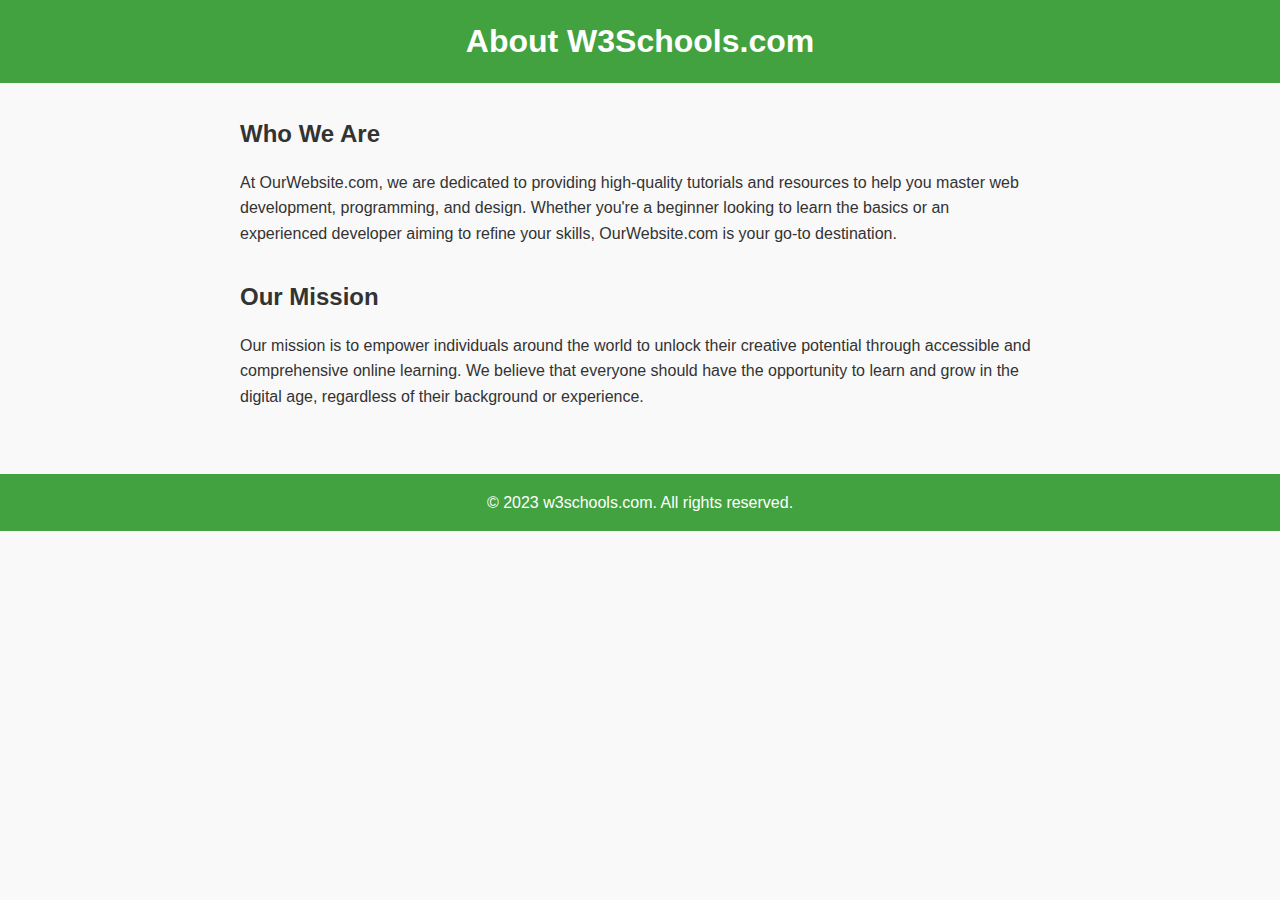
<file: about.html>
<!DOCTYPE html>
<html lang="en">
<head>
  <meta charset="UTF-8">
  <meta name="viewport" content="width=device-width, initial-scale=1.0">
  <link rel="stylesheet" href="styles.css">
  <title>About page</title>
  <style>
    /* Reset some default styles */
body, h1, h2, p {
  margin: 0;
  padding: 0;
}

/* Basic styling */
body {
  font-family: Arial, sans-serif;
  line-height: 1.6;
  background-color: #f9f9f9;
  color: #333;
}

header {
  background-color: #42a23f;
  color: #fff;
  text-align: center;
  padding: 1rem 0;
}

header h1 {
  font-size: 2rem;
}

main {
  max-width: 800px;
  margin: 0 auto;
  padding: 2rem;
}

section {
  margin-bottom: 2rem;
}

h2 {
  font-size: 1.5rem;
  margin-bottom: 1rem;
}

footer {
  text-align: center;
  padding: 1rem 0;
  background-color: #42a23f;
  color: #fff;
}

  </style>
</head>
<body>
  <header>
    <h1>About W3Schools.com</h1>
  </header>
  <main>
    <section class="about-section">
      <h2>Who We Are</h2>
      <p>At OurWebsite.com, we are dedicated to providing high-quality tutorials and resources to help you master web development, programming, and design. Whether you're a beginner looking to learn the basics or an experienced developer aiming to refine your skills, OurWebsite.com is your go-to destination.</p>
    </section>
    <section class="mission-section">
      <h2>Our Mission</h2>
      <p>Our mission is to empower individuals around the world to unlock their creative potential through accessible and comprehensive online learning. We believe that everyone should have the opportunity to learn and grow in the digital age, regardless of their background or experience.</p>
    </section>
    <!-- More sections can be added here for "What We Offer," "Why Choose Us," etc. -->
  </main>
  <footer>
    <p>&copy; 2023 w3schools.com. All rights reserved.</p>
  </footer>
</body>
</html>
</file>
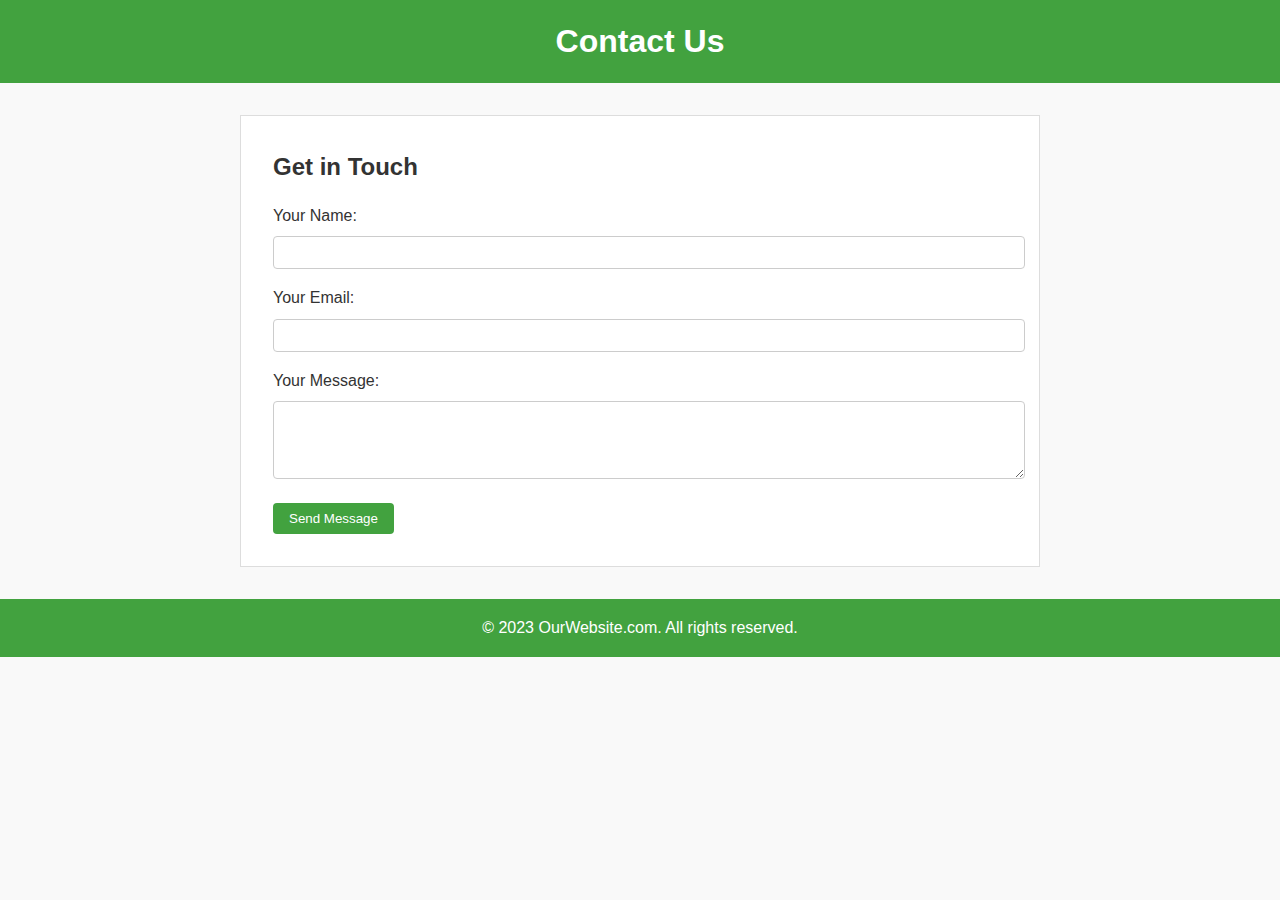
<file: contact.html>
<!DOCTYPE html>
<html lang="en">
<head>
  <meta charset="UTF-8">
  <meta name="viewport" content="width=device-width, initial-scale=1.0">
  <link rel="stylesheet" href="styles.css">
  <title>Contact Us - OurWebsite.com</title>
  <style>
    /* Reset some default styles */
body, h1, h2, p, form {
  margin: 0;
  padding: 0;
}

/* Basic styling */
body {
  font-family: Arial, sans-serif;
  line-height: 1.6;
  background-color: #f9f9f9;
  color: #333;
}

header {
  background-color: #42a23f;
  color: #fff;
  text-align: center;
  padding: 1rem 0;
}

header h1 {
  font-size: 2rem;
}

main {
  max-width: 800px;
  margin: 0 auto;
  padding: 2rem;
}

.contact-form {
  border: 1px solid #ddd;
  padding: 2rem;
  background-color: #fff;
}

h2 {
  font-size: 1.5rem;
  margin-bottom: 1rem;
}

form label {
  display: block;
  margin-bottom: 0.5rem;
}

input[type="text"],
input[type="email"],
textarea {
  width: 100%;
  padding: 0.5rem;
  margin-bottom: 1rem;
  border: 1px solid #ccc;
  border-radius: 4px;
}

textarea {
  resize: vertical;
}

button {
  background-color: #42a23f;
  color: #fff;
  padding: 0.5rem 1rem;
  border: none;
  border-radius: 4px;
  cursor: pointer;
}

button:hover {
  background-color: #555;
}

footer {
  text-align: center;
  padding: 1rem 0;
  background-color: #42a23f;
  color: #fff;
}

  </style>
</head>
<body>
  <header>
    <h1>Contact Us</h1>
  </header>
  <main>
    <section class="contact-form">
      <h2>Get in Touch</h2>
      <form>
        <label for="name">Your Name:</label>
        <input type="text" id="name" name="name" required>
        
        <label for="email">Your Email:</label>
        <input type="email" id="email" name="email" required>
        
        <label for="message">Your Message:</label>
        <textarea id="message" name="message" rows="4" required></textarea>
        
        <button type="submit">Send Message</button>
      </form>
    </section>
  </main>
  <footer>
    <p>&copy; 2023 OurWebsite.com. All rights reserved.</p>
  </footer>
</body>
</html>
</file>
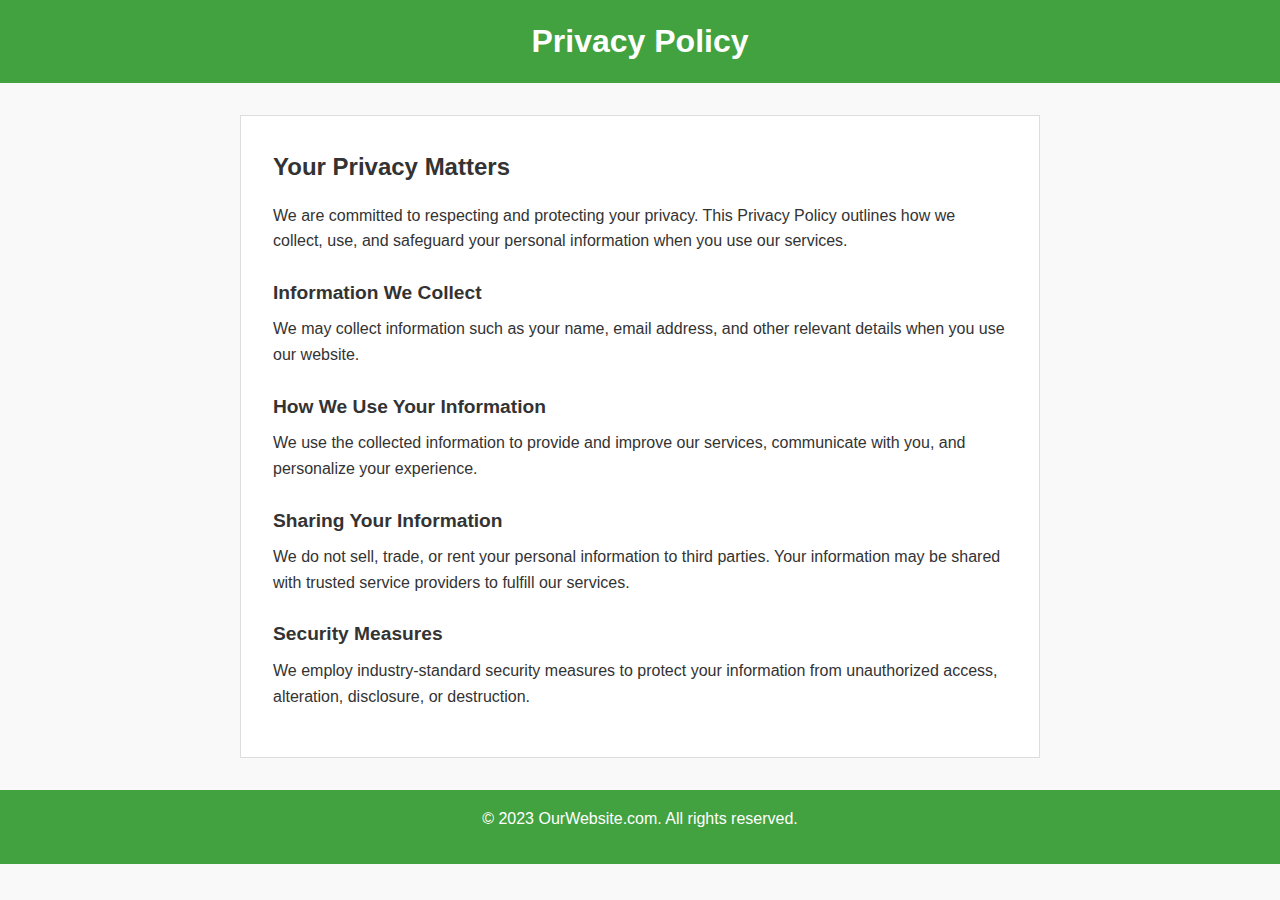
<file: policy.html>
<!DOCTYPE html>
<html lang="en">
<head>
  <meta charset="UTF-8">
  <meta name="viewport" content="width=device-width, initial-scale=1.0">
  <link rel="stylesheet" href="styles.css">
  <title>Privacy Policy - OurWebsite.com</title>
  <style>
    /* Reset some default styles */
body, h1, h2, h3, p {
  margin: 0;
  padding: 0;
}

/* Basic styling */
body {
  font-family: Arial, sans-serif;
  line-height: 1.6;
  background-color: #f9f9f9;
  color: #333;
}

header {
  background-color: #42a23f;
  color: #fff;
  text-align: center;
  padding: 1rem 0;
}

header h1 {
  font-size: 2rem;
}

main {
  max-width: 800px;
  margin: 0 auto;
  padding: 2rem;
}

.privacy-content {
  border: 1px solid #ddd;
  padding: 2rem;
  background-color: #fff;
}

h2 {
  font-size: 1.5rem;
  margin-bottom: 1rem;
}

h3 {
  font-size: 1.2rem;
  margin-top: 1.5rem;
  margin-bottom: 0.5rem;
}

p {
  margin-bottom: 1rem;
}

footer {
  text-align: center;
  padding: 1rem 0;
  background-color: #42a23f;
  color: #fff;
}

  </style>
</head>
<body>
  <header>
    <h1>Privacy Policy</h1>
  </header>
  <main>
    <section class="privacy-content">
      <h2>Your Privacy Matters</h2>
      <p>We are committed to respecting and protecting your privacy. This Privacy Policy outlines how we collect, use, and safeguard your personal information when you use our services.</p>
      
      <h3>Information We Collect</h3>
      <p>We may collect information such as your name, email address, and other relevant details when you use our website.</p>
      
      <h3>How We Use Your Information</h3>
      <p>We use the collected information to provide and improve our services, communicate with you, and personalize your experience.</p>
      
      <h3>Sharing Your Information</h3>
      <p>We do not sell, trade, or rent your personal information to third parties. Your information may be shared with trusted service providers to fulfill our services.</p>
      
      <h3>Security Measures</h3>
      <p>We employ industry-standard security measures to protect your information from unauthorized access, alteration, disclosure, or destruction.</p>
      
      <!-- More sections can be added here as needed for your privacy policy content -->
    </section>
  </main>
  <footer>
    <p>&copy; 2023 OurWebsite.com. All rights reserved.</p>
  </footer>
</body>
</html>
</file>
<file: styles.css>
body {
    font-family: Arial, sans-serif;
    margin: 0;
    padding: 0;
}

header {
    background-color: #333;
    color: white;
}

.navbar {
    display: flex;
    justify-content: space-between;
    align-items: center;
    padding: 10px 20px;
}

.logo a {
    color: white;
    font-size: 24px;
    text-decoration: none;
}

.nav-links {
    list-style: none;
    display: flex;
    margin: 0;
    padding: 0;
}

.nav-links li {
    margin-right: 20px;
}

.nav-links a {
    color: white;
    text-decoration: none;
}

.burger {
    display: none;
    flex-direction: column;
    cursor: pointer;
}

.line {
    height: 3px;
    width: 25px;
    background-color: white;
    margin: 3px 0;
}

@media screen and (max-width: 768px) {
    .nav-links {
        display: none;
        flex-direction: column;
        position: absolute;
        top: 70px;
        background-color: #333;
        width: 100%;
        left: 0;
        text-align: center;
    }

    .nav-links.active {
        display: flex;
    }

    .burger {
        display: flex;
    }
}
</file>
